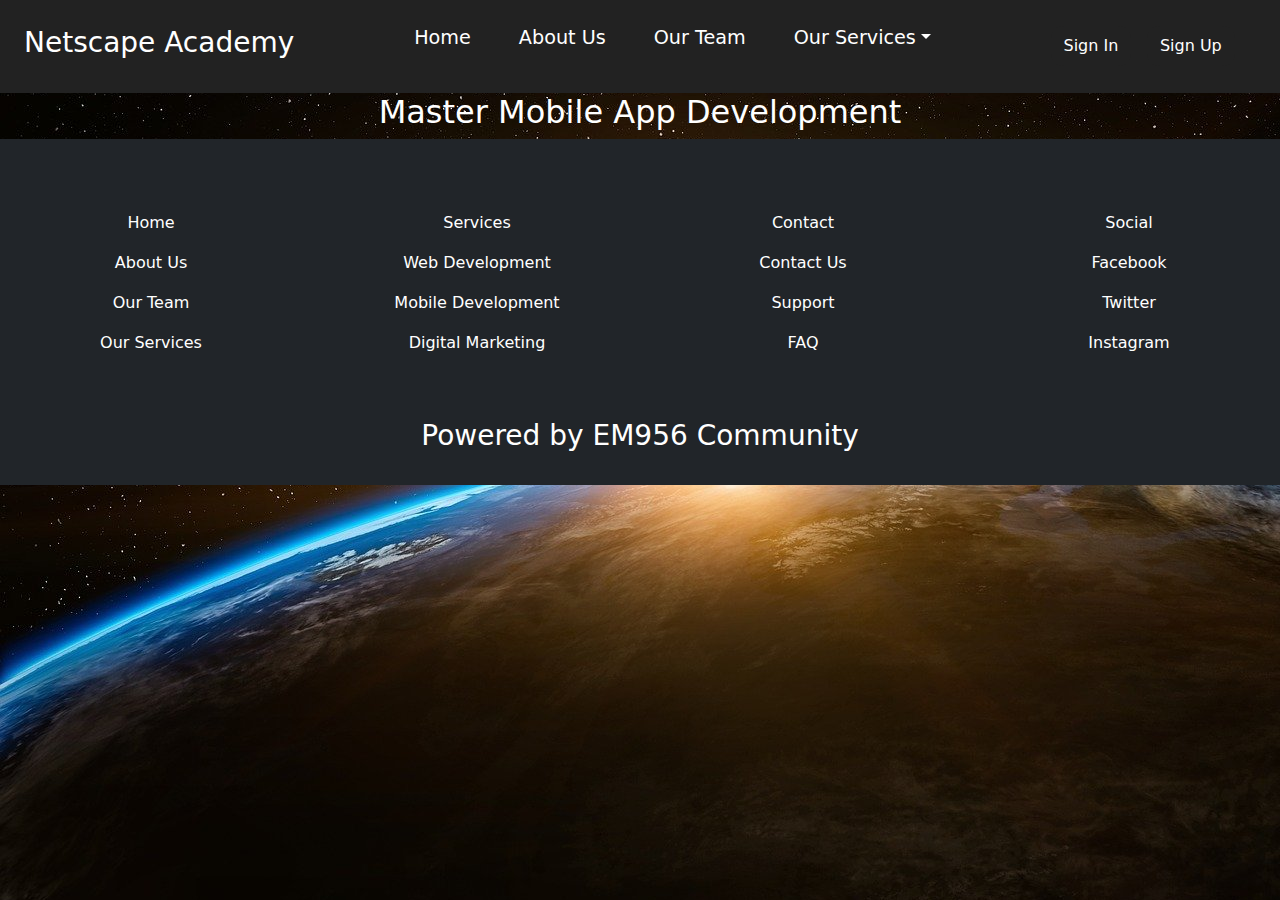
<file: mobileApp.html>
<!DOCTYPE html>
<html lang="en">
    <head>
        <meta charset="UTF-8">
        <meta name="viewport" content="width=device-width, initial-scale=1.0">
        <title>NetsCope Academy</title>
        <link rel="stylesheet" type="text/css" href="./scss/styles.css"/>
        <link rel="stylesheet" href="https://cdn.jsdelivr.net/npm/bootstrap@5.0.0-beta1/dist/css/bootstrap.min.css">
        
    </head>
    <body>
        <!--Navbar Content Loaded by navbar.js file-->
        <div class="navbar  container-fluid d-flex bg-main p-4"></div>
        

        <!-- Main Content-->
        <div class="container" id="root"></div>

        <!-- Footer Content Loaded by footer.js file-->
        <div class="bg-dark text-white py-4 footer"></div>

        <script src="https://cdn.jsdelivr.net/npm/bootstrap@5.0.0-beta1/dist/js/bootstrap.bundle.min.js"></script>
        <script type="module" src="./scripts/navbar.js"></script>
        <script type="module" src="./scripts/mobileApp/index.js"></script>
        <script type="module" src="./scripts/footer.js"></script>
    </body>
</html>
</file>
<file: scss/styles.css>
* {
  margin: 0;
  padding: 0;
  box-sizing: border-box;
}

.footer .row a {
  text-decoration: none;
  color: #fff;
}
.footer .row a:hover {
  color: coral;
}

.bg-main {
  background-color: #222222;
}

.nav-links li a {
  text-decoration: none;
  color: #fff;
  font-size: 1.2em;
}
.nav-links li:hover {
  text-decoration: underline;
}

.dropdown .dropdown-menu {
  background-color: #222222;
  padding: 0.5em;
}
.dropdown .dropdown-menu li:hover {
  background-color: #333;
}
.dropdown .dropdown-menu li a {
  color: #fff;
  text-decoration: none;
}
.dropdown .dropdown-menu li a:hover {
  background-color: #333;
}

.navbarBtn {
  background-color: #222222;
  color: #fff;
  border: none;
  padding: 0.5em 0.8em;
  text-decoration: none;
  border-radius: 0.8em;
}
.navbarBtn:hover {
  background-color: #333;
  color: #fff;
}

body {
  background-image: url("../assets/images/main.jpg");
  background-attachment: fixed;
  overflow-x: hidden;
  min-height: 100vh;
  width: 100%;
}

.text-main {
  font-size: 3.5em;
  font-weight: bold;
}

.text-topic {
  font-size: 2.5em;
}

.text-desc {
  font-size: 1.25em;
}

.signupForm {
  background-color: rgba(34, 34, 34, 0.7529411765);
}
.signupForm input {
  color: #fff;
}/*# sourceMappingURL=styles.css.map */
</file>
